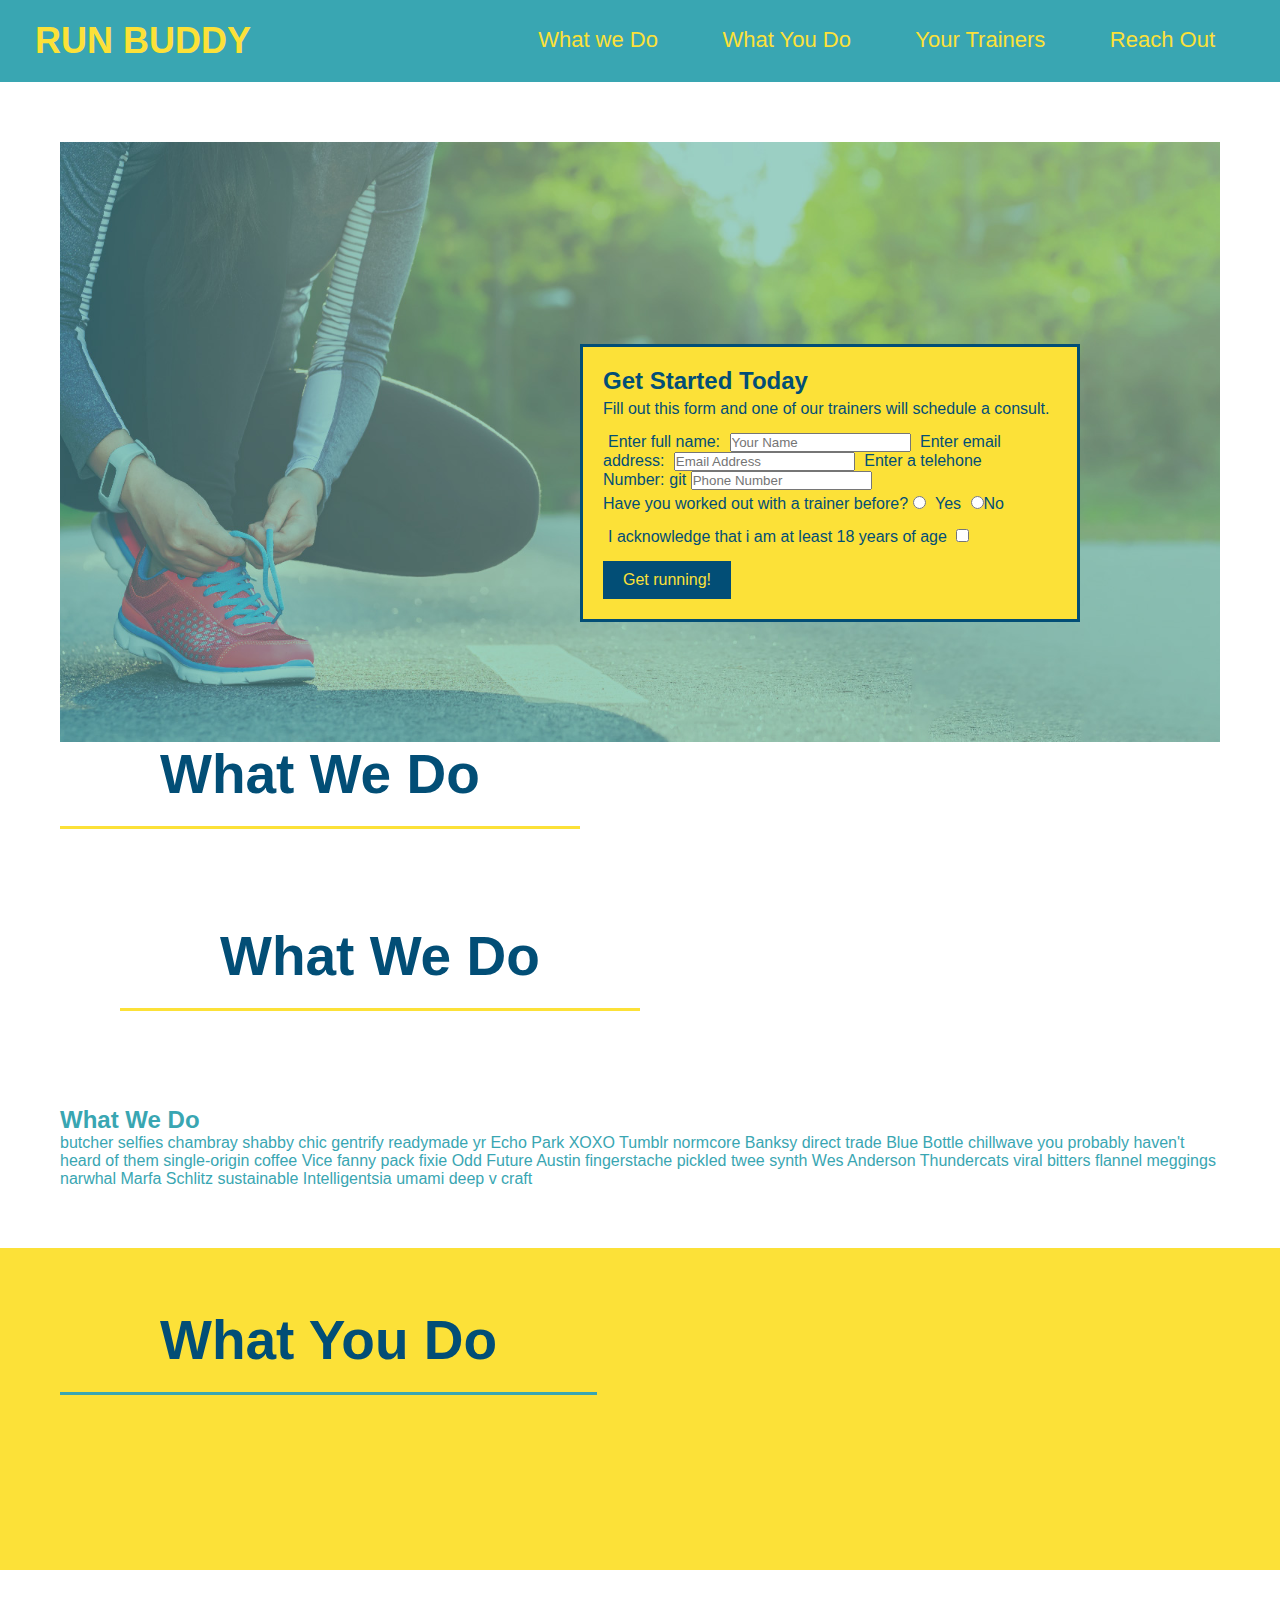
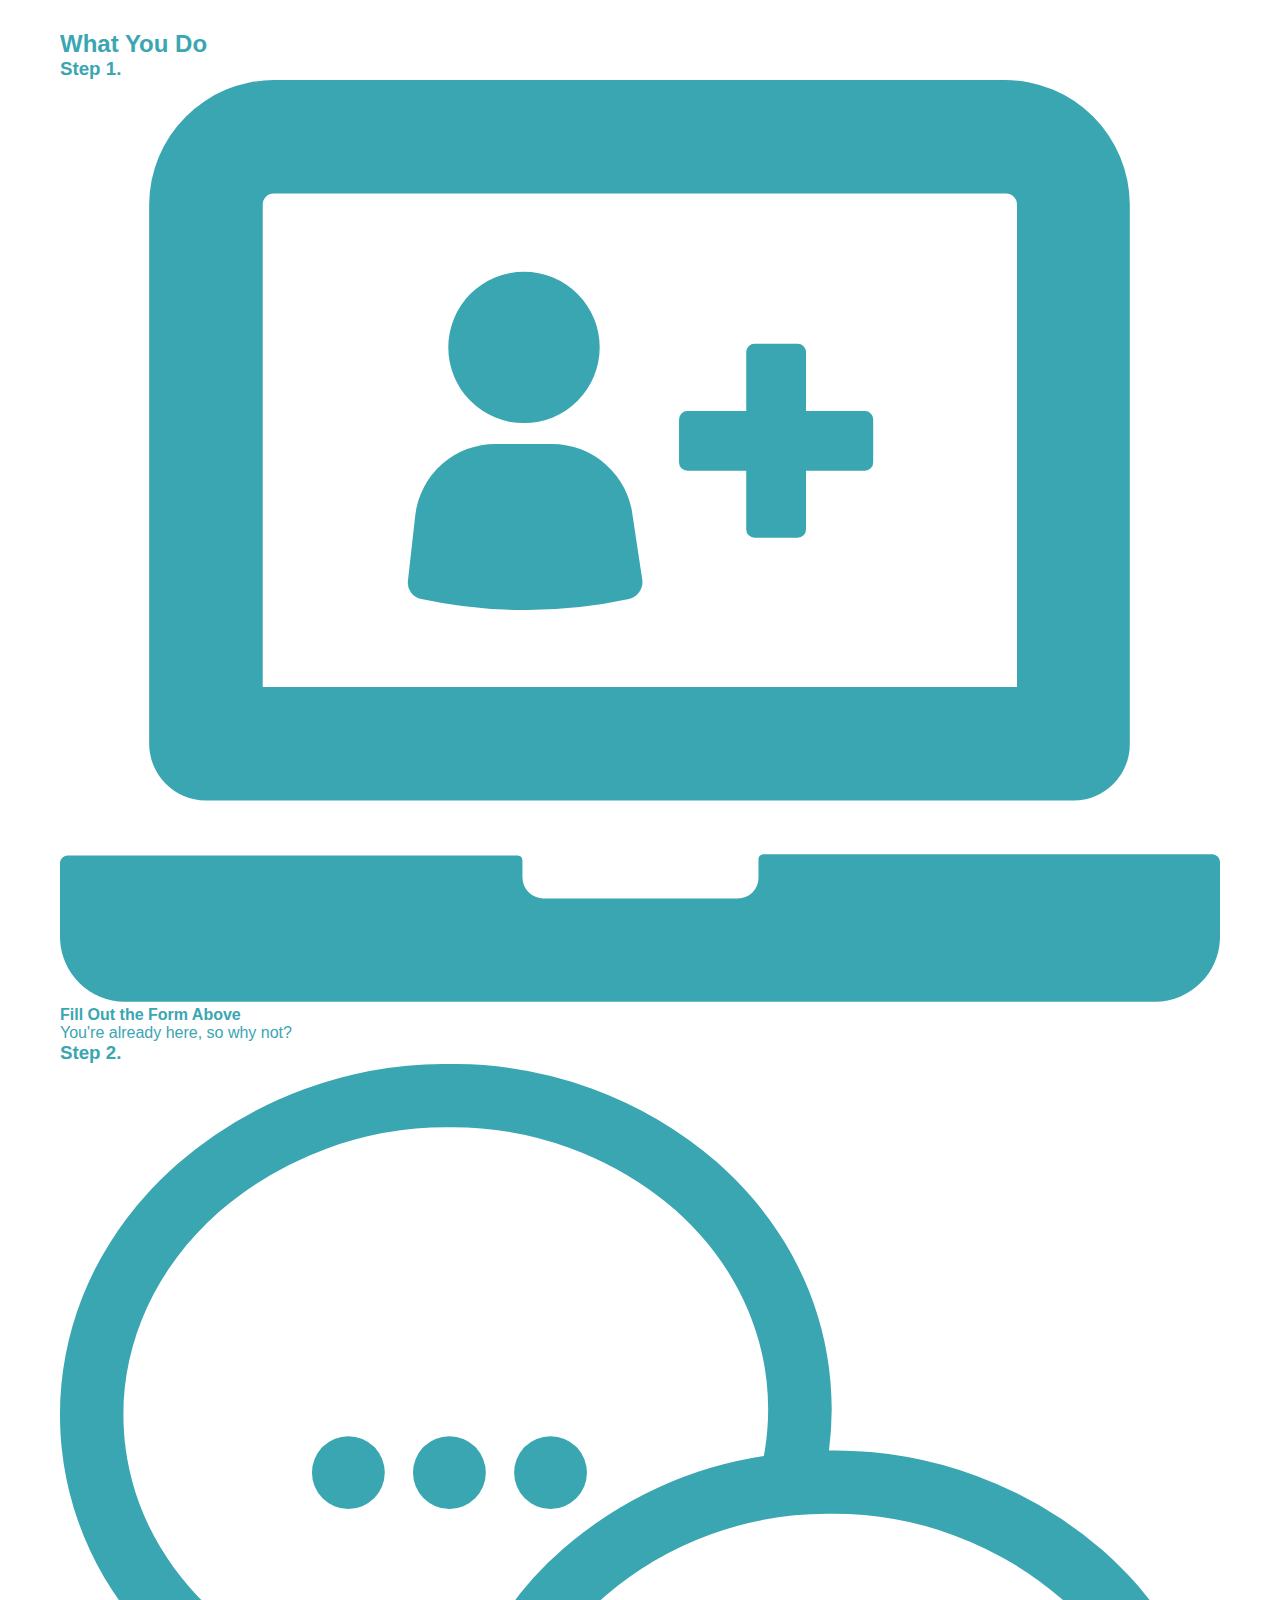
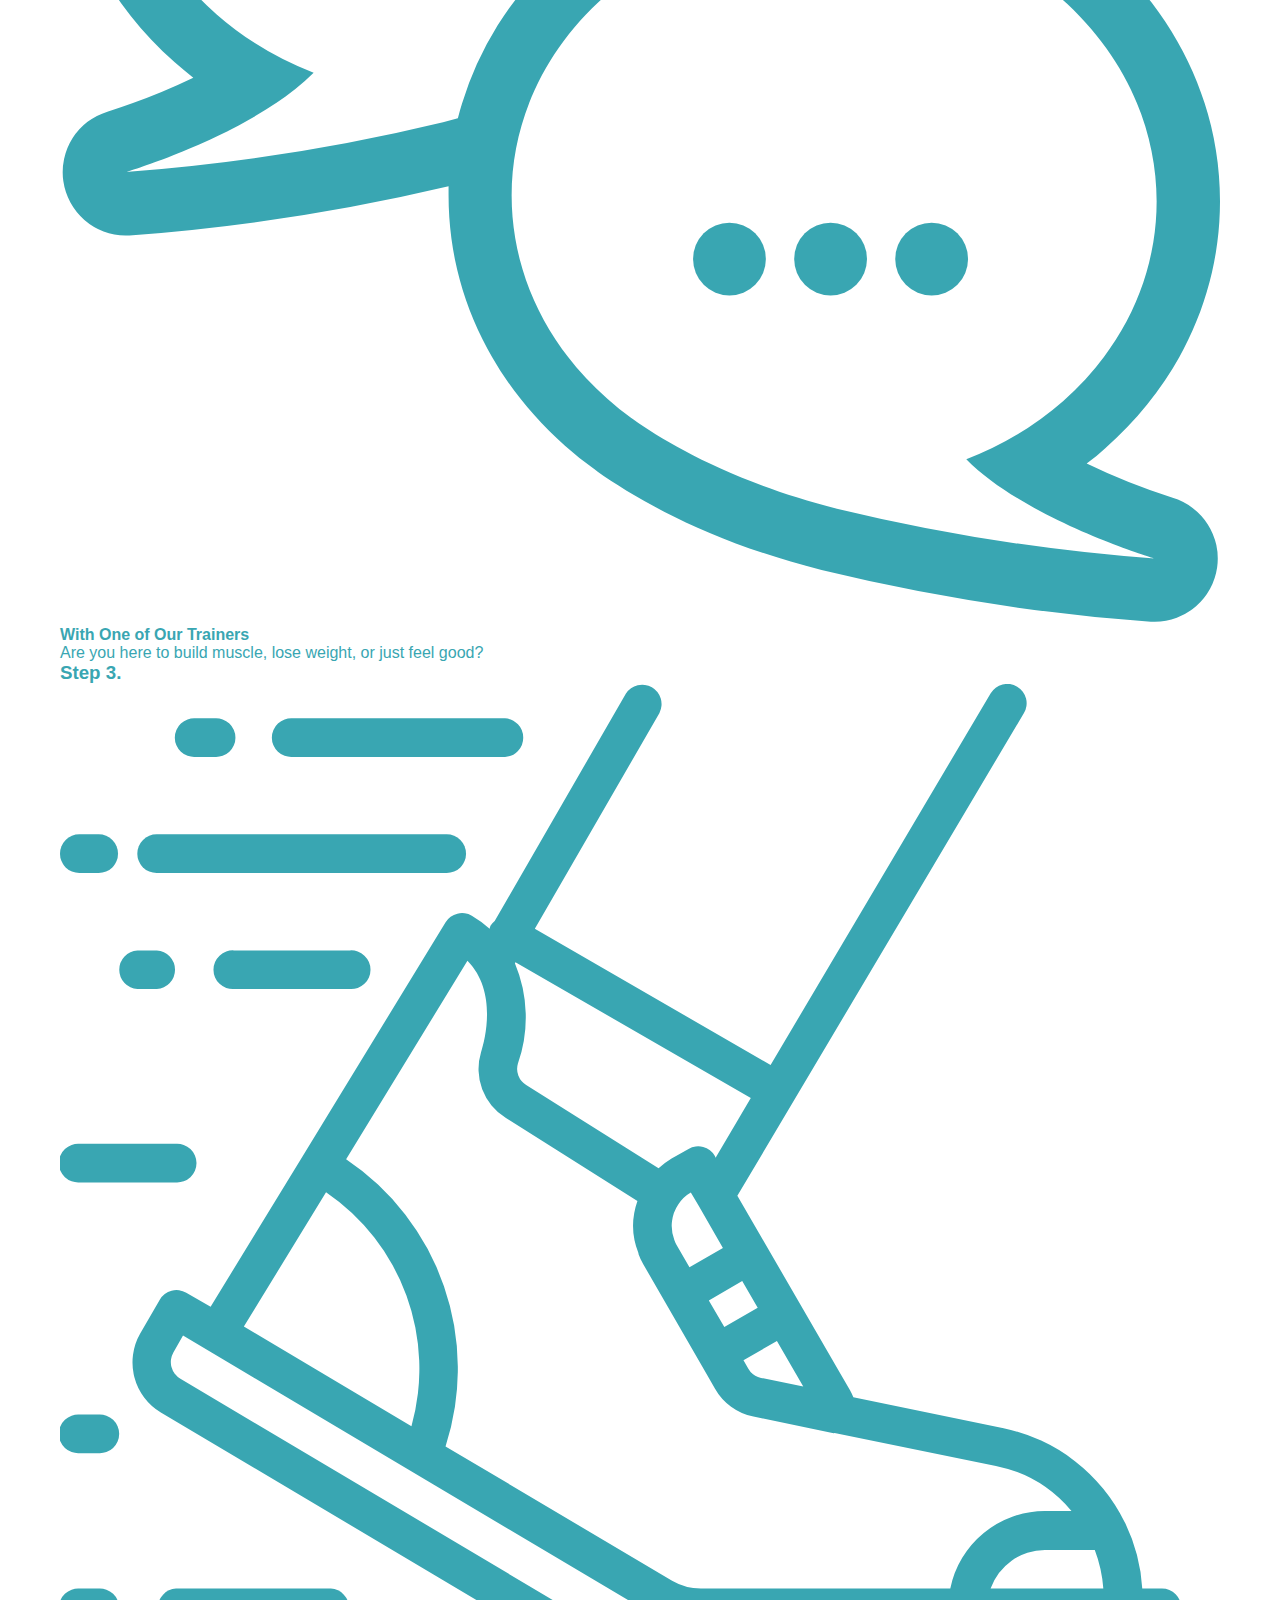
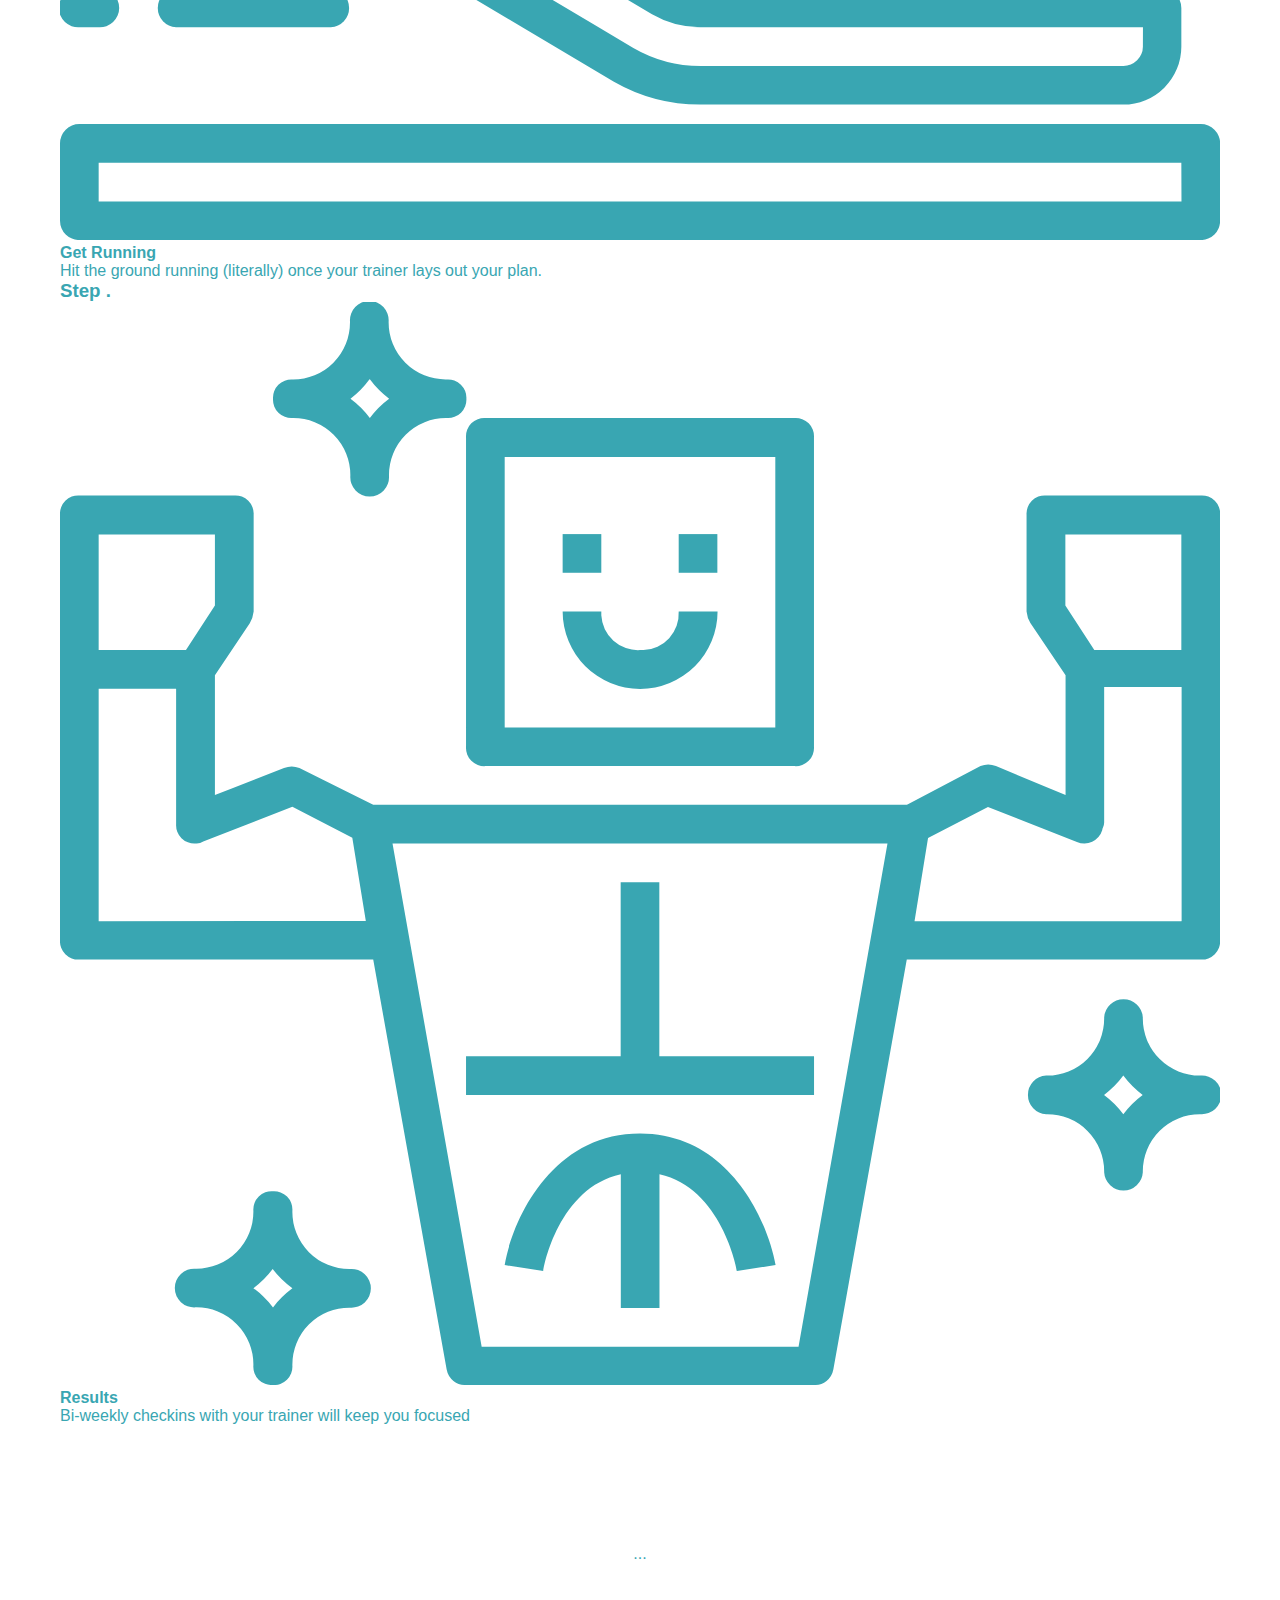
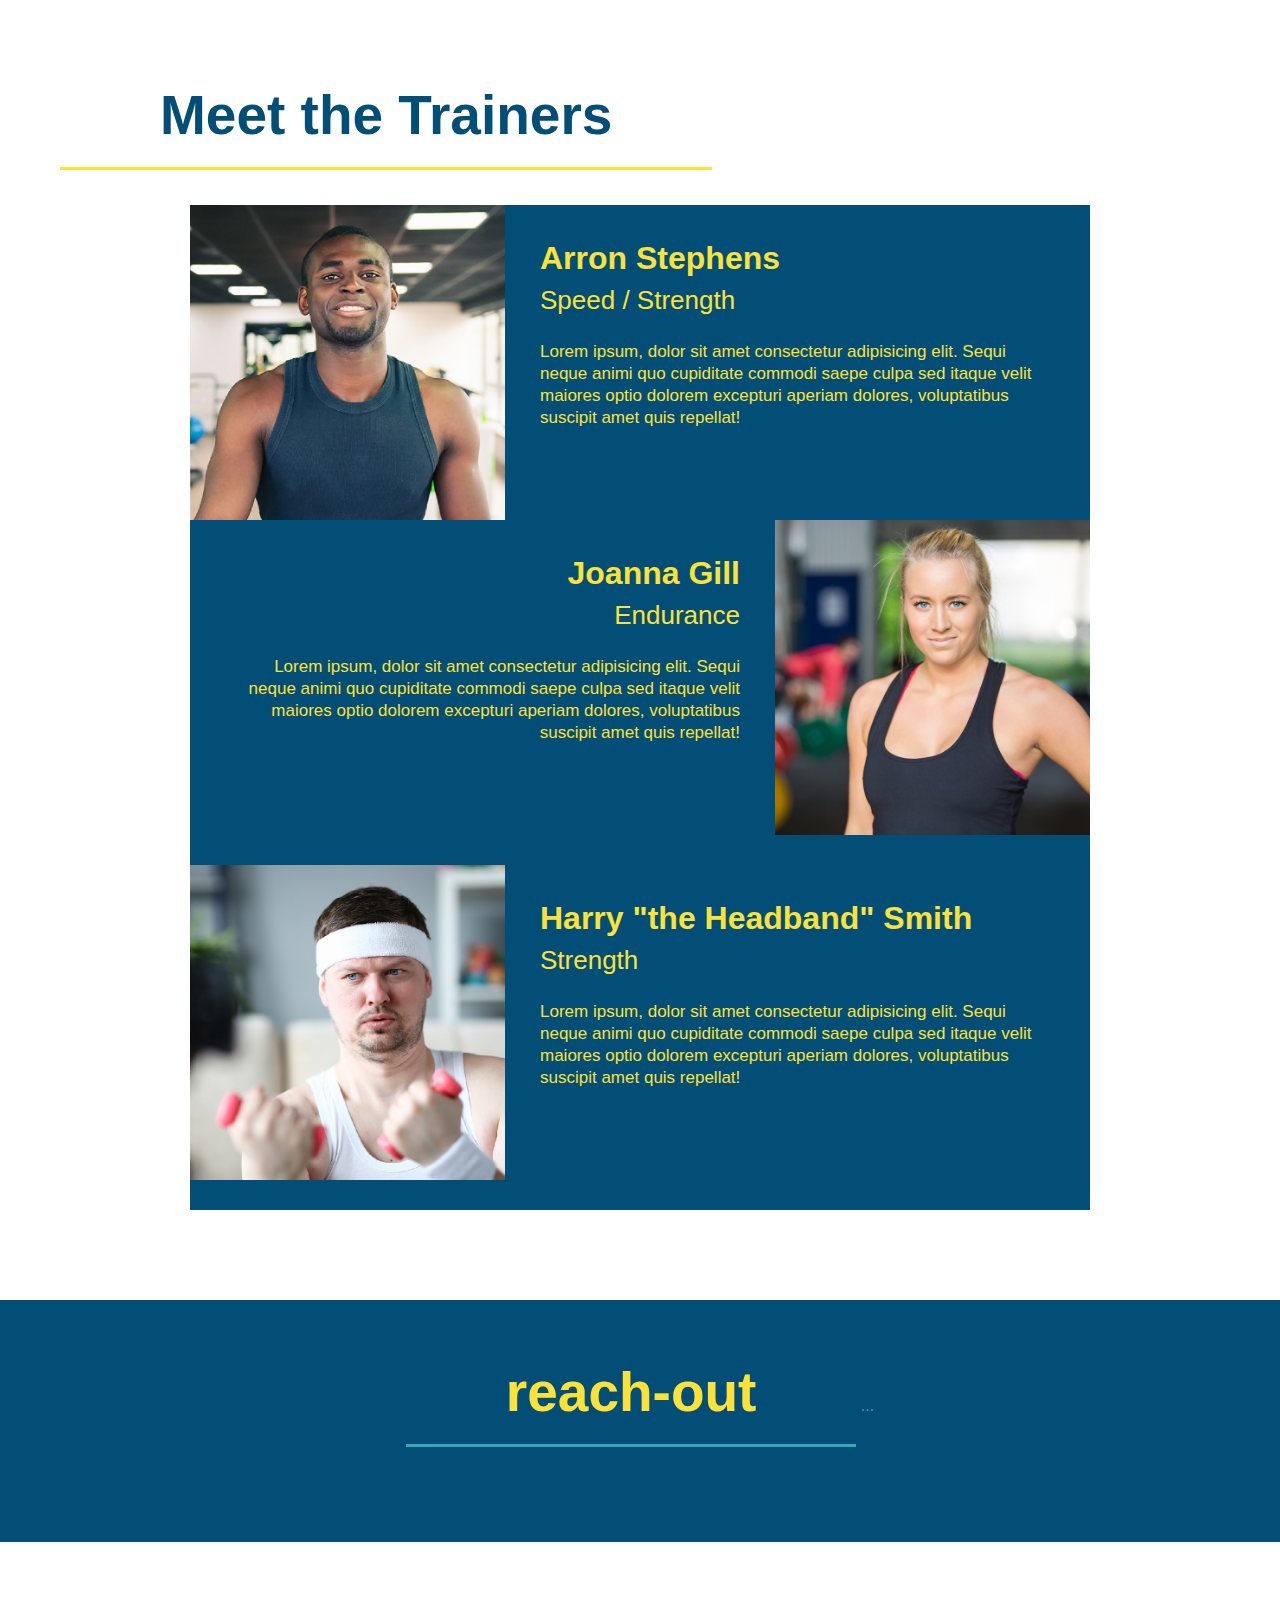
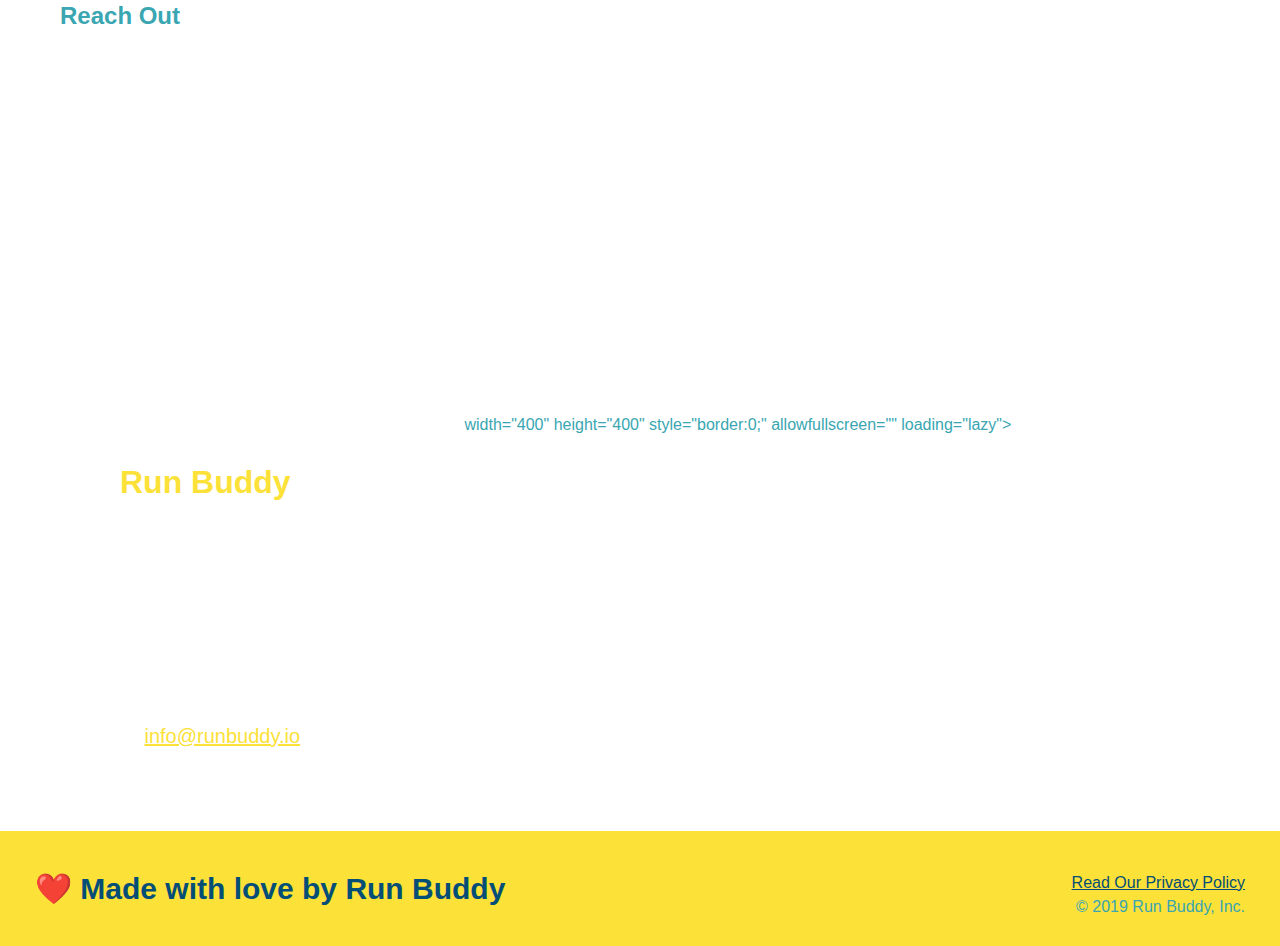
<file: index.html>
<!DOCTYPE html>
<html lang="en">
    <head>
        
        <meta charset="UTF-8" />
    <title> Run Buddy</title>
    <link rel="stylesheet" href="./assets/css/style.css" />
        </head>
        <body>
    
        </body>
        <!-- navigation -->
            <header>
            <h1>
                <a href="/">RUN BUDDY</a>
        </h1>
            <nav>
                <!-- unordered list elemennt -->
                <ul>
                    <!-- List item element -->
                    <li>
                        <!-- Anchor element -->
                        <a href="#what-we-do">What we Do</a>
                    </li>
                    <li>
                        <a href="#what-you-do">What You Do</a>
                    </li>
                    <li>
                        <a href="#your-trainers">Your Trainers</a>
                    </li>
                    <li>
                        <a href="#reach-out">Reach Out</a>
                    </li>
                </ul>
            </nav>
            </header>

            <!-- hero/jumbotron -->
            <section>

            <section class="hero">
               <div>
                <div class="hero-form">
                   <h3>Get Started Today</h3>
                   <p>Fill out this form and one of our trainers will schedule a consult.</p>
                   <!-- Add form element -->
                   <form>
                       <label for="name">Enter full name:</label>
                       <input type="text" placeholder="Your Name" name="name" id="name" />
                       
                       <label for="email">Enter email address:</label>
                       <input type="email" placeholder="Email Address" name="email" id="email" />
                      
                       <label for="phone number">Enter a telehone Number:</label>git 
                        <input type="tel" placeholder="Phone Number" name="phone" id="phone" />
                        <p>
                            Have you worked out with a trainer before?
                            <input type="radio" name="trainer-confirm" id="trainer-yes=" />
                            <label for="trainer-yes">Yes</label>
                            <input type="radio" name="trainer-confirm" id="trainer-no"
                            <label for="trainer-no">No</label>
                        </p>
                        <p>
                            <label for="checkbox" >
                              I acknowledge that i am at least 18 years of age
                            </label>
                            <input type="checkbox" name="age-confirm" id="checkbox" />
                             </p>
                             <button type="submit">
                                 Get running!
                             </button>

                    </form>
               </div>
            </section>

            <!-- Wrap every h2 with a class of "section" in this div! -->
<div class="flex-row">
    <h2 class="section-title primary-border">
      What We Do
    </h2>
  </div>
            <!-- "what we do" section -->
          <section id="what-we-do"  class="intro">

            <div class="flex-row">
            <h2 class="section-title primary-border">
              What We Do
            </h2>
             </div>

              </section>

                 <h2>What We Do</h2>

                 <div class="flex-row">
                    <p>
                      butcher selfies chambray shabby chic gentrify readymade yr Echo Park XOXO Tumblr normcore Banksy direct trade Blue Bottle chillwave you probably haven't heard of them single-origin coffee Vice fanny pack fixie Odd Future Austin fingerstache pickled twee synth Wes Anderson Thundercats viral bitters flannel meggings narwhal Marfa Schlitz sustainable Intelligentsia umami deep v craft
                    </p>
                  </div>
            </section>

            <!-- "What You Do section -->
            <section id="what-you-do" class="steps">

              <div class='flex-row'>
                <h2 class="section-title secondary-border">
                  What You Do
                </h2>
                </div>
                
            
              </section>

            <section>
                <h2> What You Do</h2>


                <div >
                    <div class='step'>
                      <h3>Step 1. </h3>
                      <div class='step-info'>
                        <div class='step-img'>
                        <img src="./assets/images/step-1.svg" alt="" />
                        </div>
                        <div class='step-text'>
                    <h4>Fill Out the Form Above</h4>
                    <p>You're already here, so why not?</p>
                  </div>
                </div>
              </div>

                  <div>
                    <div class='step'>
                      <h3>Step 2. </h3>
                      <div class='step-info'>
                        <div class='step-img'>
                    <img src="./assets/images/step-2.svg" alt="" />
                    <h4>With One of Our Trainers</h4>
                    <p>Are you here to build muscle, lose weight, or just feel good?</p>
                  </div>
                      </div>
                    </div>

                  <div>
                    <div class='step'>
                      <h3>Step 3. </h3>
                      <div class='step-info'>
                        <div class='step-img'>
                    <img src="./assets/images/step-3.svg" alt="" />
                    <h4>Get Running</h4>
                    <p>Hit the ground running (literally) once your trainer lays out your plan.</p>
                  </div>
                      </div>
                    </div>

                  <div>
                    <div class='step'>
                      <h3>Step . </h3>
                      <div class='step-info'>
                        <div class='step-img'>
                    <img src="./assets/images/step-4.svg" alt="" />
                    <h4>Results</h4>
                    <p>Bi-weekly checkins with your trainer will keep you focused</p>
                  </div>
                      </div>
                    </div>
            </section>

            <!-- "meet the trainers" section" -->
            <section id="meet-the-trainers" class="trainers">
                ...
              </section>
            
              <section>
                <h2 class="section-title primary-border">
                    Meet the Trainers
                  </h2>
                  <article class="trainer">
                    <img src="./assets/images/trainer-1.jpg" alt="Arron Stephens in his workout clothes, ready to pump iron" />
                    <div class="trainer-bio text-left">
                      <h3>Arron Stephens</h3>
                      <h4>Speed / Strength</h4>
                      <p>
                        Lorem ipsum, dolor sit amet consectetur adipisicing elit. Sequi neque animi quo cupiditate commodi saepe culpa sed
                        itaque velit maiores optio dolorem excepturi aperiam dolores, voluptatibus suscipit amet quis repellat!
                      </p>
                    </div>

                    <!-- second trainer bio -->
<article class="trainer">
    <div class="trainer-bio text-right">
      <h3>Joanna Gill</h3>
      <h4>Endurance</h4>
      <p>
        Lorem ipsum, dolor sit amet consectetur adipisicing elit. Sequi neque animi quo cupiditate commodi saepe culpa sed
        itaque velit maiores optio dolorem excepturi aperiam dolores, voluptatibus suscipit amet quis repellat!
      </p>
    </div>
    <img src="./assets/images/trainer-2.jpg" alt="Joanna Gill cooling off after a workout" />
  </article>
  
  <!-- third trainer bio -->
  <article class="trainer">
    <img src="./assets/images/trainer-3.jpg" alt="Harry Smith wearing a headband and lifting comically small pink weights" />
    <div class="trainer-bio text-left">
      <h3>Harry "the Headband" Smith</h3>
      <h4>Strength</h4>
      <p>
        Lorem ipsum, dolor sit amet consectetur adipisicing elit. Sequi neque animi quo cupiditate commodi saepe culpa sed
        itaque velit maiores optio dolorem excepturi aperiam dolores, voluptatibus suscipit amet quis repellat!
      </p>
    </div>
  </article>
                  </article>
                
            </section>

        <!-- "Reach Out" -->
        <section id="reach-out" class="contact">
            <h2 class="section-title secondary-border">reach-out</h2>
            ...
          </section>
        <section>
            
            <h2> Reach Out</h2>
            <div class="contact-info">
                <iframe src="https://www.google.com/maps/embed?pb=!1m18!1m12!1m3!1d3257.6648565414266!2d-81.14092808538004!3d35.26459266031713!2m3!1f0!2f0!3f0!3m2!1i1024!2i768!4f13.1!3m3!1m2!1s0x8856bfbf09d344b9%3A0x3b85803faf1d20f0!2s425%20Cox%20Rd%2C%20Gastonia%2C%20NC%2028054!5e0!3m2!1sen!2sus!4v1628183036066!5m2!1sen!2sus" width="600" height="450" style="border:0;" allowfullscreen="" loading="lazy"></iframe>
                width="400" 
                height="400" 
                style="border:0;" 
                allowfullscreen="" 
                loading="lazy">
                </iframe>
                <div>
                    <h3>Run Buddy </h3>
                    <p> 
                      Any Questions or concerns before sgning up?
                      <br />
                      Let us kmow and we'll be happy to talk to you!
                    </p>
                    <address>
                        55 Main Street <br/>
                        Some Town, Ca <br/>
                        12345<br />
                        P: 555.RUN.BUDZ (555.786.2839)<br/>
                        E: <a href="mailto:info@runbuddy.io">info@runbuddy.io</a>
                      </address>
                </div>
            </div>
        </section>
            
        <!-- footer -->
        <footer>
            <h2> ❤️  Made with love by Run Buddy</h2>
            <div>
                <a href="./privacy-policy.html">Read Our Privacy Policy</a><br />
                &copy; 2019 Run Buddy, Inc.
            </div>
        </footer>
            </body>
            </html>
</file>
<file: assets/css/style.css>
* {
    margin: 0;
    padding: 0;
    box-sizing: border-box;
  }
  
  body {
    /* more on this crazy alphanumerical value in a minute! */
    color: #39a6b2;
    font-family: Helvetica, Arial, sans-serif;
  }
  
  /* apply styles to <header> */
  header {
    padding: 20px 35px;
    background-color: #39a6b2;
  }
  
  header h1 {
    font-weight: bold;
    font-size: 36px;
    color: #fce138;
    margin: 0;
    display: inline;
  }
  header a {
    text-decoration: none;
    color: #fce138;
  }
  
  header nav {
    float: right;
    margin: 7px 0;
  }
  
  header nav ul li {
    display: inline;
  }
  
  header nav ul li a {
    margin: 0 30px;
    font-weight: lighter;
    font-size: 22px;
  }
  
  footer {
    background: #fce138;
    width: 100%;
    padding: 40px 35px;
  }
  
  footer h2 {
    display: inline;
    color: #024e76;
    font-size: 30px;
    margin: 0;
  }
  
  footer div {
    float: right;
    line-height: 1.5;
    text-align: right;
  }
  
  footer a {
    color: #024e76;
  }
  
  section {
    padding: 60px;
  }
  
  /* Hero Style Start */
  .hero {
    background-image: url('../images/hero-bg.jpg');
    height: 600px;
    background-size: cover;
    background-position: center;
    position: relative;
  }
  /* Hero Style End */
  
  .hero-form {
    border: 3px solid #024e76;
    background-color: #fce138;
    padding: 20px;
    width: 500px;
    color: #024e76;
    position: absolute;
    bottom: 120px;
    right: 140px;
  }
  
  .hero-form h3 {
    font-size: 24px;
    margin: 0;
  }
  .hero-form p {
    margin: 5px 0 15px 0;
  }
  
  .form-input {
    border: 1px solid #024e76;
    display: block;
    padding: 7px 15px;
    font-size: 16px;
    color: #024e76;
    width: 100%;
    margin-bottom: 15px;
  }
  
  .hero-form label {
    margin: 0 5px;
  }
  
  .hero-form button {
    color: #fce138;
    background-color: #024e76;
    border: none;
    padding: 10px 20px;
    font-size: 16px;
  }
  
  .intro {
    text-align: center;
  }
  
  .intro p {
    line-height: 1.7;
    color: #39a6b2;
    width: 80%;
    font-size: 20px;
    margin: 0 auto;
  }
  
  .steps {
    text-align: center;
    background: #fce138;
  }
  
  .steps div {
    margin-bottom: 80px;
  }
  
  .steps img {
    width: 15%;
    margin: 10px 0;
  }
  
  .steps h3 {
    color: #024e76;
    font-size: 46px;
    margin-top: 10px;
  }
  
  .steps p {
    color: #39a6b2;
    font-size: 23px;
  }
  
  .steps span {
    font-size: 38px;
  }
  
  .section-title {
    font-size: 55px;
    color: #024e76;
    margin-bottom: 35px;
    padding: 0 100px 20px 100px;
    display: inline-block;
    border-bottom: 3px solid;
  }
  
  .primary-border {
    border-color: #fce138;
  }
  
  .secondary-border {
    border-color: #39a6b2;
  }
  
  .trainers {
    text-align: center;
  }
  
  .trainer {
    width: 900px;
    margin: 0 auto 30px auto;
    background: #024e76;
    color: #fce138;
    overflow: auto;
  }
  
  .trainer img {
    width: 35%;
    float: left;
  }
  
  .trainer-bio {
    padding: 35px;
    float: left;
    width: 65%;
  }
  
  .trainer-bio h3 {
    font-size: 32px;
    margin-bottom: 8px;
  }
  
  .trainer-bio h4 {
    font-weight: lighter;
    font-size: 26px;
    margin-bottom: 25px;
  }
  
  .trainer-bio p {
    font-size: 17px;
    line-height: 1.3;
  }
  
  .text-left {
    text-align: left;
  }
  
  .text-right {
    text-align: right;
  }
  
  /* REACH OUT STYLES START */
  .contact {
    text-align: center;
    background: #024e76;
  }
  
  .contact h2 {
    color: #fce138;
  }
  
  .contact-info iframe {
    width: 400px;
    height: 400px;
  }
  
  .contact-info div {
    width: 410px;
    display: inline-block;
    vertical-align: top;
    text-align: left;
    margin: 30px 0 0 60px;
    color: white;
  }
  
  .contact-info h3 {
    color: #fce138;
    font-size: 32px;
  }
  
  .contact-info p,
  .contact-info address {
    margin: 20px 0;
    line-height: 1.5;
    font-size: 20px;
    font-style: normal;
  }
  
  .contact-info a {
    color: #fce138;
  }
  
  /* REACH OUT STYLES END */



  



.hero-cta {
    width: 35%;
    text-align: right;
    margin: 3.5%;
    color: #fff;
    font-size: 18px;
    line-height: 1.3;
  }

  .hero-cta h2 {
    font-style: italic;
    font-size: 55px;
    color: #fce138;
  }

  .flex-row {
    display: flex;
  }

  .intro p {
    text-align: center
  }
</file>
